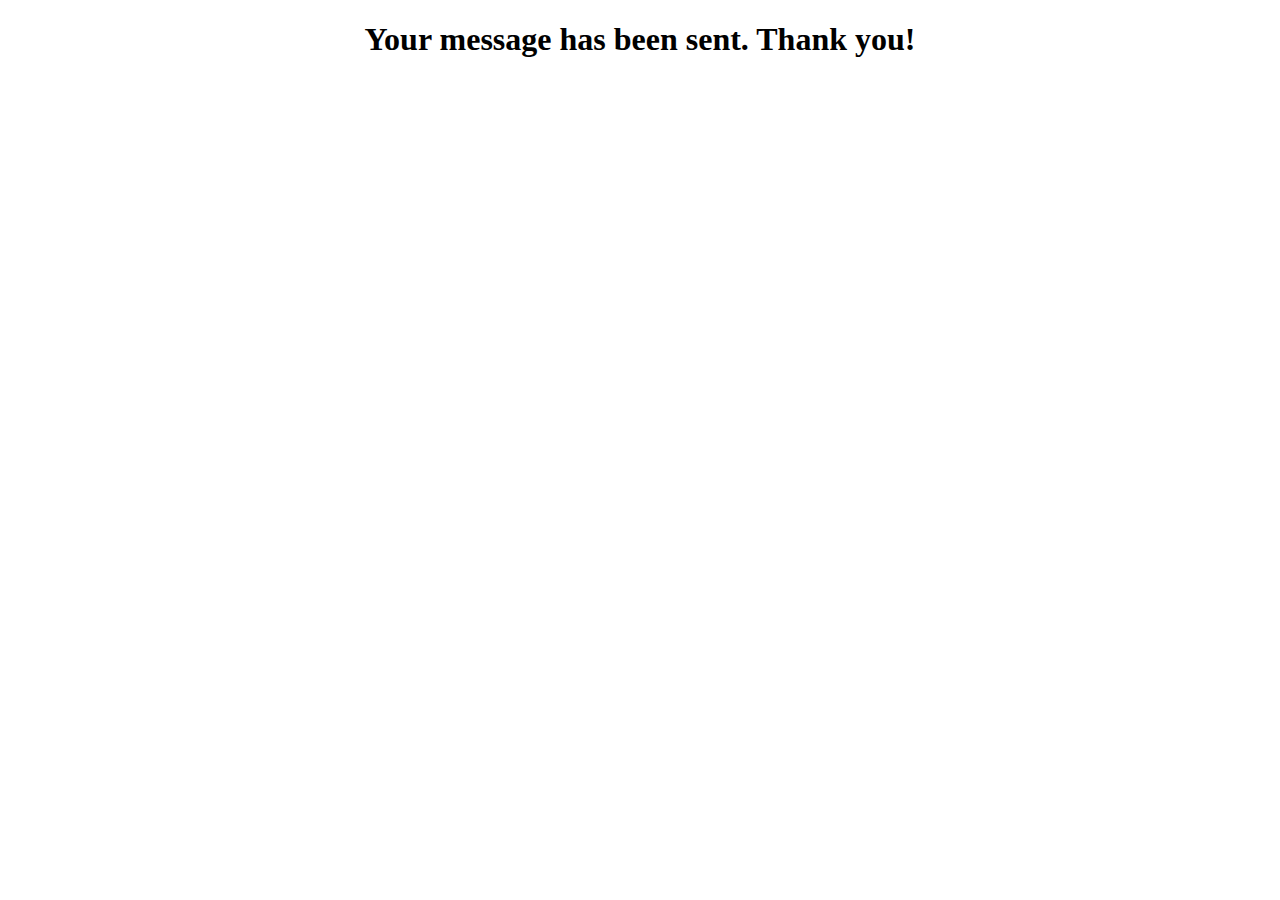
<file: others/text.html>
<!DOCTYPE html>
<html lang="en">
  <head>
    <meta charset="UTF-8" />
    <meta http-equiv="X-UA-Compatible" content="IE=edge" />
    <meta name="viewport" content="width=device-width, initial-scale=1.0" />
    <title>Text</title>
  </head>
  <body>
    <center><h1>Your message has been sent. Thank you!</h1></center>
  </body>
</html>
</file>
